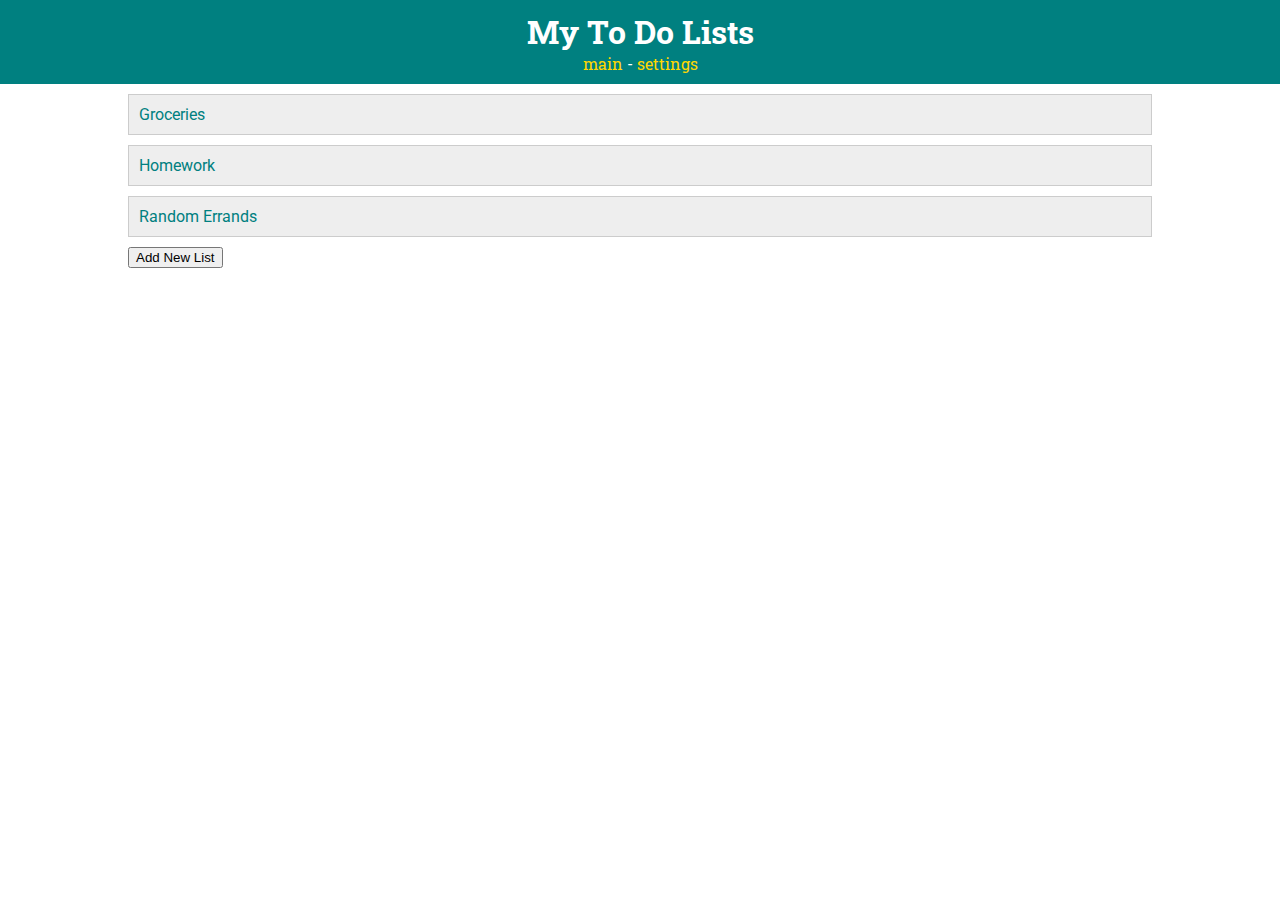
<file: index.html>
<!DOCTYPE html>
<html>
<head>
    <!-- javascript -->
    <script src="main.js" type="text/javascript"></script>
    <link rel="stylesheet" type="text/css" href="style.css">
    <link href="https://fonts.googleapis.com/css?family=Roboto|Roboto+Slab" rel="stylesheet">
    <title>ToDo App</title>
    <meta charset="UTF-8">

</head>

<body>
    <header>
    <h1>My To Do Lists</h1>
    <nav>
        <a href="index.html">main</a> -
        <a href="settings.html">settings</a>
    </nav>
    </header>

    <div id="todo-lists">
        <div class="list">
           <a href="list.html">Groceries</a>
        </div>
    
        <div class="list">
           Homework
        </div>
        <div class="list">
           Random Errands
        </div>
        <button onclick="addNewList()">Add New List</button>
    </div>
    
</body>

</html>
</file>
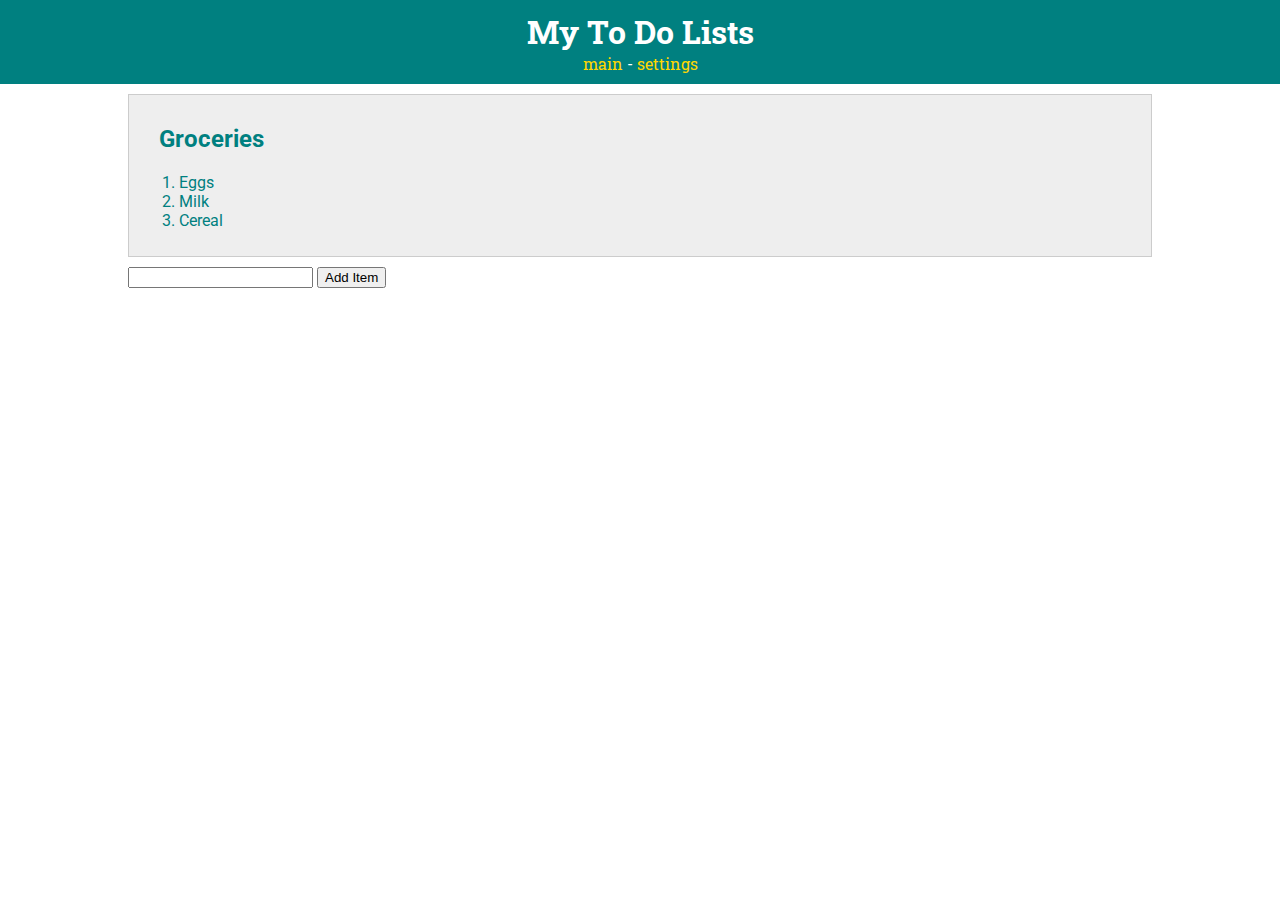
<file: list.html>
<!DOCTYPE html>
<html>
<head>
    <link rel="stylesheet" type="text/css" href="style.css">
    <link href="https://fonts.googleapis.com/css?family=Roboto|Roboto+Slab" rel="stylesheet">

    <title>ToDo App</title>
    <meta charset="UTF-8">

</head>

<body>
    <header>
    <h1>My To Do Lists</h1>
    <nav>
        <a href="index.html">main</a> -
        <a href="settings.html">settings</a>
    </nav>
    </header>
    <div id="todo-lists">
        <div class="list">
            <h2 class="list-title">Groceries</h2>
            <ol>
            <li>Eggs</li>
            <li>Milk</li>
            <li>Cereal</li>
            </ol>
        </div>
         <input type="text"></input>
         <button>Add Item</button>
     </div>
        
</body>
</html>
</file>
<file: style.css>
body {
    margin: 0;
    color: teal;
    font-family: 'Roboto', sans-serif;
}

/*********** HEADER ************/

header {
    text-align: center;
    padding: 10px;
    background-color: teal;
    color: white;
    font-family: 'Roboto Slab', serif;
}


h1 {
    margin: 0;
}


/*********** LISTS ************/
#todo-lists {
    margin: 0 auto;
    width: 80%;
    padding-top: 10px;
}



.list {
    padding: 10px;
    margin-bottom: 10px;
    background-color: #eeeeee;
    border: 1px solid #cccccc;
}



.list-title {
    margin-left: 20px;
}


header a {
    color: gold;
    text-decoration: none;
}



.list a {
    color: teal;
    text-decoration: none;
}
</file>
